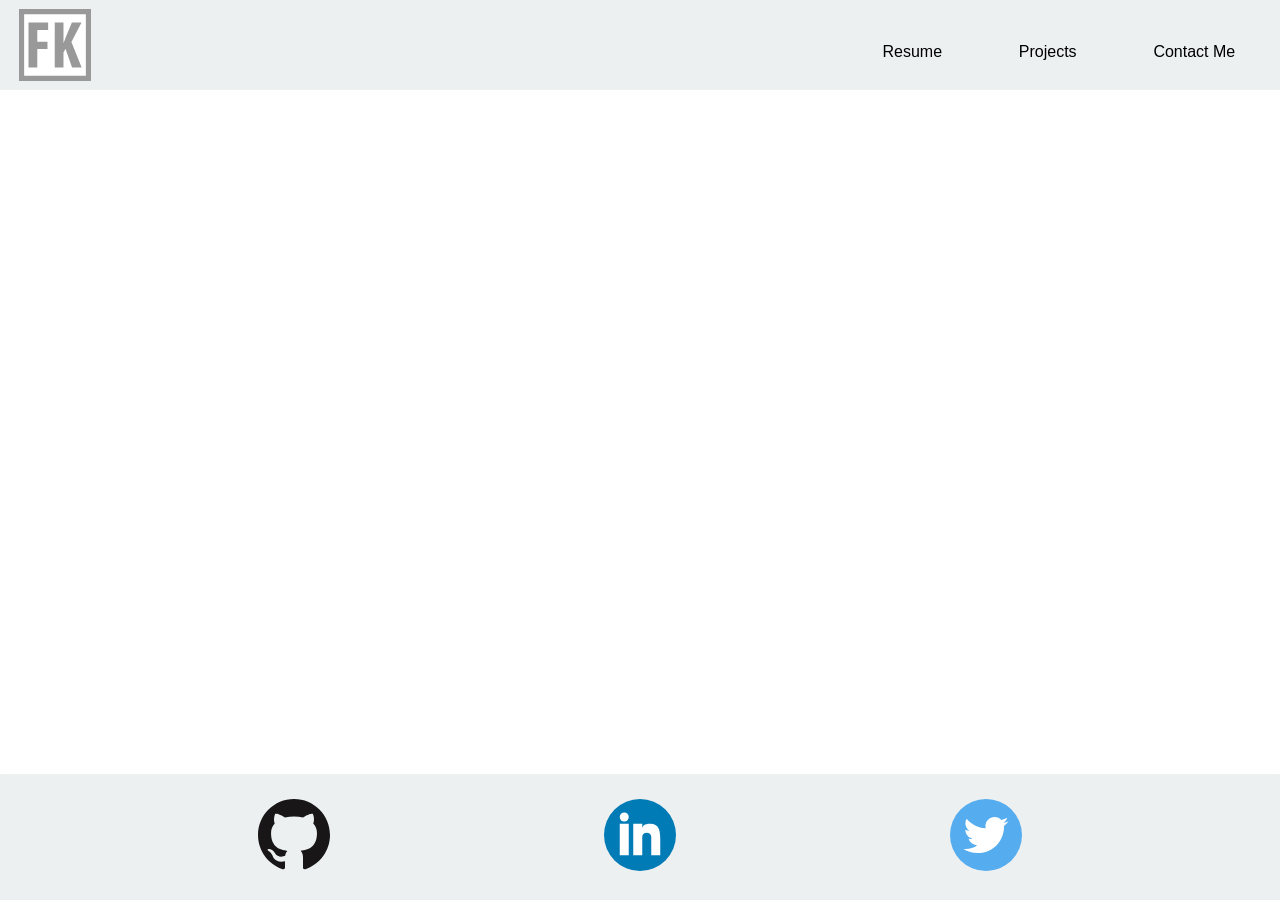
<file: index.html>
<!doctype html><html lang="en"><head><meta charset="utf-8"/><link rel="shortcut icon" href="/favicon.ico"/><link href="https://fonts.googleapis.com/css2?family=Rouge+Script&display=swap" rel="stylesheet"><meta name="viewport" content="width=device-width,initial-scale=1"/><meta name="theme-color" content="#000000"/><meta name="description" content="Ferrin Katz Personal Site"/><link rel="apple-touch-icon" href="logo192.png"/><link rel="manifest" href="/manifest.json"/><title>Ferrin Katz</title><script type="text/javascript">!function(i){if(i.search){var a={};i.search.slice(1).split("&").forEach((function(i){var l=i.split("=");a[l[0]]=l.slice(1).join("=").replace(/~and~/g,"&")})),void 0!==a.p&&window.history.replaceState(null,null,i.pathname.slice(0,-1)+(a.p||"")+(a.q?"?"+a.q:"")+i.hash)}}(window.location)</script><script defer="defer" src="/static/js/main.7db66ce7.js"></script><link href="/static/css/main.2d312f24.css" rel="stylesheet"></head><body><noscript>You need to enable JavaScript to run this app.</noscript><div id="root"></div></body></html>
</file>
<file: static/css/main.2d312f24.css>
body{-webkit-font-smoothing:antialiased;-moz-osx-font-smoothing:grayscale;font-family:-apple-system,BlinkMacSystemFont,Segoe UI,Roboto,Oxygen,Ubuntu,Cantarell,Fira Sans,Droid Sans,Helvetica Neue,sans-serif;margin:0}code{font-family:source-code-pro,Menlo,Monaco,Consolas,Courier New,monospace}html{overflow-y:scroll}.w3-flat-turquoise{background-color:#1abc9c;color:#fff}.w3-flat-emerald{background-color:#2ecc71;color:#fff}.w3-flat-peter-river{background-color:#3498db;color:#fff}.w3-flat-amethyst{background-color:#9b59b6;color:#fff}.w3-flat-wet-asphalt{background-color:#34495e;color:#fff}.w3-flat-green-sea{background-color:#16a085;color:#fff}.w3-flat-nephritis{background-color:#27ae60;color:#fff}.w3-flat-belize-hole{background-color:#2980b9;color:#fff}.w3-flat-wisteria{background-color:#8e44ad;color:#fff}.w3-flat-midnight-blue{background-color:#2c3e50;color:#fff}.w3-flat-sun-flower{background-color:#f1c40f;color:#fff}.w3-flat-carrot{background-color:#e67e22;color:#fff}.w3-flat-alizarin{background-color:#e74c3c;color:#fff}.w3-flat-orange{background-color:#f39c12;color:#fff}.w3-flat-pumpkin{background-color:#d35400;color:#fff}.w3-flat-pomegranate{background-color:#c0392b;color:#fff}.w3-flat-clouds{background-color:#ecf0f1;color:#000}.w3-flat-concrete{background-color:#95a5a6;color:#fff}.w3-flat-silver{background-color:#bdc3c7;color:#000}.w3-flat-asbestos{background-color:#7f8c8d;color:#fff}.loader{-webkit-animation:spin 2s linear infinite;animation:spin 2s linear infinite;border:16px solid #ecf0f1;border-radius:50%;border-top-color:#7f8c8d;height:120px;width:120px}@-webkit-keyframes spin{0%{-webkit-transform:rotate(0deg)}to{-webkit-transform:rotate(1turn)}}@keyframes spin{0%{-webkit-transform:rotate(0deg);transform:rotate(0deg)}to{-webkit-transform:rotate(1turn);transform:rotate(1turn)}}.App,.Body{text-align:center}.Body{margin:100px 0 175px}.Header{display:flex;height:10vh;justify-content:center;left:0;position:fixed;top:0;width:100%;z-index:10}.Header-Box{margin:auto;text-align:center;width:99%}.Header-Contact,.Header-Home,.Header-Left,.Header-Projects,.Header-Resume,.Header-Right{display:inline-block}.Header-Left{float:Left}.Header-Right{float:right}.Link{color:#000;padding:3vh 3vw;text-decoration:none}.logo{height:8vh;padding:1vh 1vw}@media (max-width:560px){.Header-Box{margin:auto;text-align:center;width:100%}.Link{color:#000;padding:1vh 1vw;text-decoration:none}}.Footer{bottom:0;box-shadow:0 7px 8px rgba(0,0,0,.12);display:flex;justify-content:center;left:0;position:fixed;width:100%;z-index:10}.Footer .img{display:inline-block;margin:0 10vw;padding:1vh}.Footer ul{padding:0}.Footer-github,.Footer-linkedin,.Footer-twitter{height:8vh}@media (max-width:800px){.Footer .img{margin:0 6vw}}@media (max-width:560px){.Footer .img{margin:0 3vw}}.Contact{margin:14vh 0;text-align:center;width:100%}#contact-form{display:inline-block;margin:0 auto;padding:3px;width:70%}.left{float:left;text-align:right;width:36%}.right{float:right;text-align:left;width:63%}.form-control{width:50%}.Link-surround-cont-wrks{color:#000;font-family:Garamond,serif;font-size:18pt;padding:6vh 8vh;position:center;text-align:center;text-decoration:none}.Link-cont-wrks{margin:6px;position:center;text-align:center;vertical-align:bottom}.Body-Box{margin:4vh 0;vertical-align:top;width:70%}.Body-Box,.Body-Left,.Body-Right{display:inline-block}.Body-Left{float:Left;width:20vw}.Body-Right{float:right;width:45vw}.Body-Content{text-align:left}.Body-Img{align-content:center;width:18vw}.color{color:#95a5a6}.left-sp{margin:0 0 0 5pt}.min-bot-margin{margin-bottom:.1em}.inline-block{display:inline-block}h1{font-size:50px}.signature{width:15vw}.fancy-font{font-family:Rouge Script,cursive;font-size:30px}@media (max-width:680px){.Body-Box{margin:auto;text-align:center;width:100%}.Body-Left{float:Left;width:45vw}.Body-Img{align-content:center;width:44vw}}.Resume{font-family:Garamond,serif;font-size:14pt;margin:14vh 0;text-align:left}.Resume,table{vertical-align:top}table{margin:auto;width:70vw}.Resume .Title{font-size:20pt}.Resume .Center,.Resume .Title{text-align:center}.Resume .Section-Header{font-weight:700}.Resume .Section-Header,.Resume .Section-Info{display:inline-block;position:relative}.Resume p{margin:5px}@media (max-width:750px){table{width:95vw}}@media (max-width:470px){.Resume{font-size:10pt}.Resume .Title{font-size:14pt;text-align:center}}.Link-res{color:#000;padding:6vh 8vh .25vh;text-decoration:none}.btn-res{color:#999;font-family:Garamond,serif;font-size:18pt;position:center;text-align:center;vertical-align:top}.res-pdf{display:inline-block;margin:0 1vw;padding:1vh;width:3vw}.projects{display:flex;flex-wrap:wrap;justify-content:center;margin-left:auto;margin-right:auto;margin-top:10vh;text-align:center;width:70vw}.loadStyle{margin:10vh 0}.loadStyle,.proj{display:inline-block;text-align:center}.proj{horiz-align:left;height:150px;margin:25px;padding:20px;vertical-align:top;width:350px}.proj-style{border:thin solid #999;box-shadow:0 7px 8px rgba(0,0,0,.1)}.Link-proj{color:#000;padding:10px;text-decoration:none}.proj:hover{-webkit-transform:scale(1.1);transform:scale(1.1)}.outer{align-self:center;text-align:center;vertical-align:top}
/*# sourceMappingURL=main.2d312f24.css.map*/
</file>
